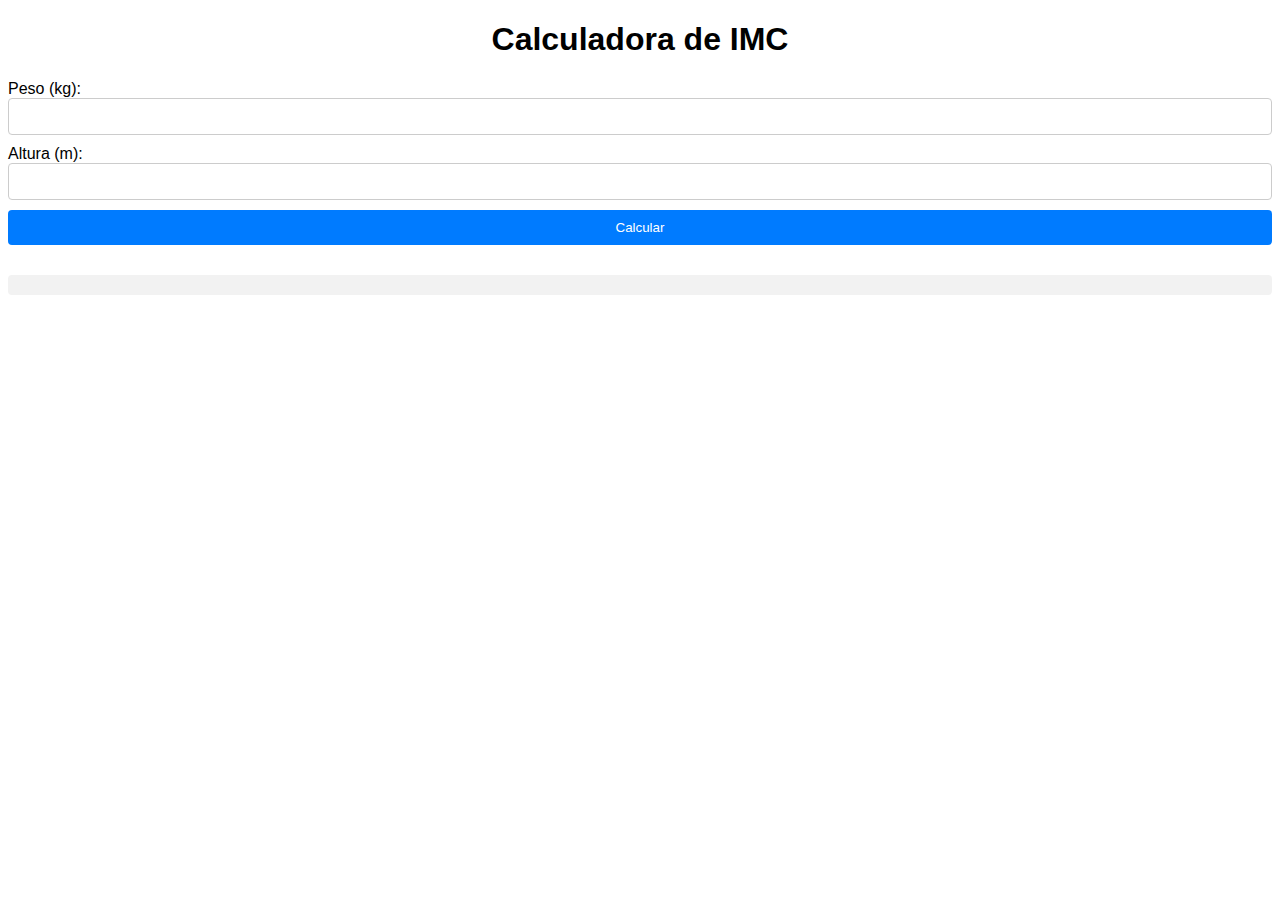
<file: CalculadoraIMC/index.html>
<!DOCTYPE html>

<html lang="pt-br">

<head>

<meta charset="UTF-8">

<meta name="viewport" content="width=device-width, initial-scale=1.0">

<title>Calculadora de IMC</title>

<link rel="stylesheet" href="style.css">

</head>

<body>

<div class="container">

<h1>Calculadora de IMC</h1>

<form id="imcForm">

<div class="input-group">

<label for="peso">Peso (kg):</label>

<input type="number" id="peso" step="0.01" required>

</div>

<div class="input-group">

<label for="altura">Altura (m):</label>

<input type="number" id="altura" step="0.01" required>

</div>

<button type="submit">Calcular</button>

</form>

<div id="resultado"></div>

</div>

<script src="script.js"></script>

</body>

</html>
</file>
<file: CalculadoraIMC/style.css>
body {
  font-family: Arial, sans-serif;
}

.tela1 {
  max-width: 300px;
  margin: 50px auto;
  padding: 20px;
  background-color: #fff;
  border-radius: 5px;
}

h1 {
  text-align: center;
}

input[type="number"],
button {
  width: 100%;
  padding: 10px;
  margin-bottom: 10px;
  border-radius: 4px;
  border: 1px solid #ccc;
}

input[type="number"] {
  box-sizing: border-box; /* Garante que o tamanho total do elemento inclua padding e borda */
}

button {
  background-color: #007bff;
  color: #fff;
  border: none;
}

button:hover {
  background-color: #0056b3; /* Escurece a cor ao passar o mouse */
}

#resultado {
  text-align: center;
  margin-top: 20px;
  padding: 10px;
  background-color: #f2f2f2;
  border-radius: 4px;
}
</file>
